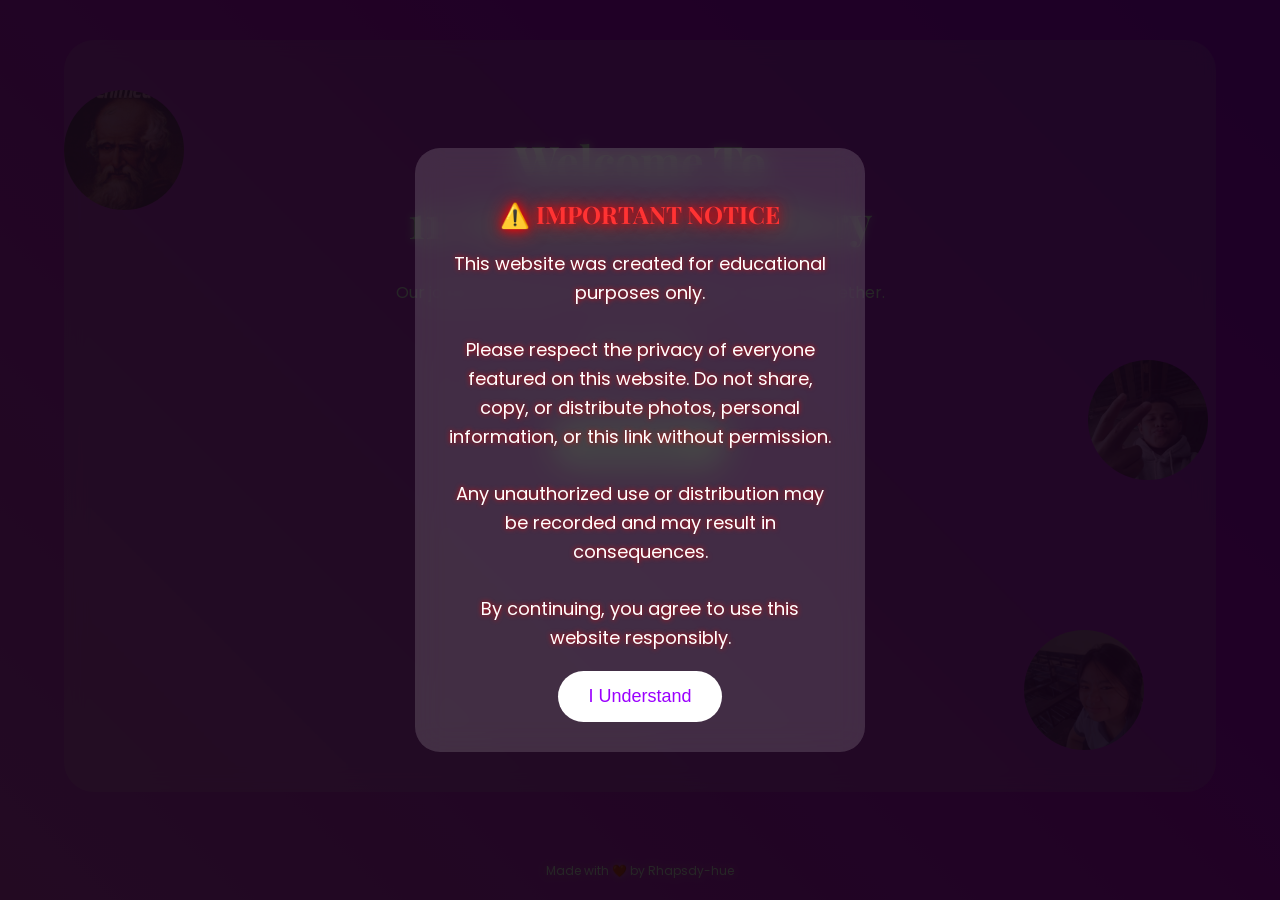
<file: index.html>
<!DOCTYPE html>
<html>

<head>
    <title>11-Archimedes Gallery</title>
  
    <meta name="viewport" content="width=device-width, initial-scale=1.0">
  
    <link rel="stylesheet" href="style.css">
  
    <link href="https://fonts.googleapis.com/css2?family=Playfair+Display:wght@600;700&family=Poppins:wght@300;400;500&display=swap" rel="stylesheet">
</head>

  

<body>
  
<!-- WARNING POPUP -->

<div id="warningBox">

    <div class="warning-content">

        <h2>⚠️ IMPORTANT NOTICE</h2>

        <p>
        This website was created for educational purposes only.
        <br><br>
        Please respect the privacy of everyone featured on this website.
        Do not share, copy, or distribute photos, personal information, or this link without permission.
        <br><br>
        Any unauthorized use or distribution may be recorded and may result in consequences.
        <br><br>
        By continuing, you agree to use this website responsibly.
        </p>

        <button onclick="enterWebsite()">
        I Understand
        </button>

    </div>

</div>

  
<div class="container">

<h1>Welcome To<br>
11-Archimedes Gallery</h1>

<p>
Our journey, memories, and unforgettable moments together.
</p>

<h2>First Day</h2>

<p>
The beginning of our story as classmates.
</p>

<a href="class.html">
<button>𝑬𝒏𝒕𝒆𝒓 𝑮𝒂𝒍𝒍𝒆𝒓𝒚 ↓</button>
</a>

  
</div>

  
    <footer>
        Made with ❤️ by Rhapsdy-hue
    </footer>

  
  
<!-- Floating pictures -->
  
<img class="float-photo"
src="images/photo1.jpg"
style="top:10%; left:5%;">

<img class="float-photo"
src="images/photo2.jpeg"
style="top:70%; left:80%;">

<img class="float-photo"
src="images/photo3.jpeg"
style="top:40%; left:85%;">


<script>

function enterWebsite(){

    document.getElementById("warningBox").style.display="none";

}

</script>

  
  
</body>  
  
</html>
</file>
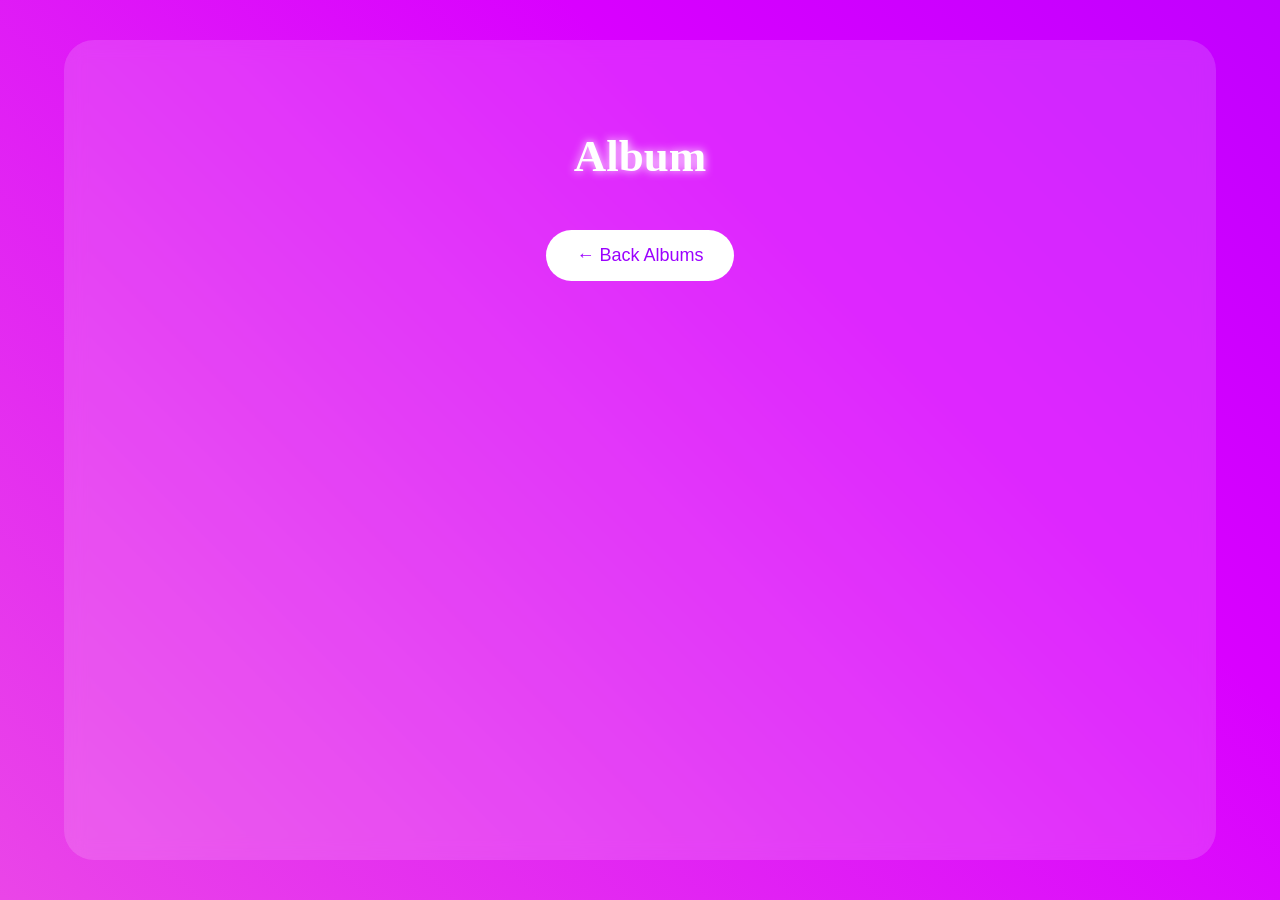
<file: album.html>
<!DOCTYPE html>
<html>

<head>

<title>Album</title>

<meta name="viewport" content="width=device-width, initial-scale=1.0">

<link rel="stylesheet" href="style.css">

</head>


<body>


<div class="container">


<h1 id="albumTitle">
Album
</h1>



<div class="gallery" id="photos">

</div>



<br>


<a href="memories.html">

<button>
← Back Albums
</button>

</a>


</div>




<div id="imageViewer" class="image-viewer">

<span onclick="closeImage()">×</span>

<img id="fullImage">

</div>




<div id="videoViewer" class="image-viewer">

<span onclick="closeVideo()">×</span>

<video id="fullVideo" controls></video>

</div>




<div id="videoViewer" class="image-viewer">

<span onclick="closeVideo()">×</span>

<video id="fullVideo" controls autoplay></video>

</div>
  
<script>


let album = new URLSearchParams(location.search).get("name");



let data = {


best:{

title:"Our Best Days Together",

photos:[

"best1.jpeg",

"best2.jpeg",

"best3.jpeg"

]

},



stress:{

title:"The Days We Were Stressed",

photos:[

"stress1.jpeg",

"stress2.jpeg",

"stress3.jpeg"

]

},



special:{

title:"Memories We Will Never Forget",

photos:[

"special1.jpeg",

"special2.jpeg",

"special3.jpeg"

]

},



funny:{

title:"Our Funniest Moments",

photos:[

"funny1.jpeg",

"funny2.jpeg",

"funny3.jpeg"

]

},

  
  
video:{

title:"Our Video Memories 🎥",

videos:[

"video1.mp4",

"video2.mp4",

"video3.mp4"

]

},


};





document.getElementById("albumTitle").innerHTML = data[album].title;



let gallery = document.getElementById("photos");




// PHOTO ALBUM

if(data[album].photos){


data[album].photos.forEach(photo=>{


gallery.innerHTML += `

<img src="images/${album}/${photo}"

onclick="openImage(this.src)">

`;


});


}





// VIDEO ALBUM

if(data[album].videos){

data[album].videos.forEach(video=>{


gallery.innerHTML += `

<video 
onclick="openVideo(this.querySelector('source').src)"
class="album-video">

<source src="images/${album}/${video}" type="video/mp4">

</video>

`;


});


}





function openImage(src){


document.getElementById("imageViewer").style.display="flex";


document.getElementById("fullImage").src = src;


}





function closeImage(){


document.getElementById("imageViewer").style.display="none";


}


function openVideo(src){


document.getElementById("videoViewer").style.display="flex";


document.getElementById("fullVideo").src=src;


}


function closeVideo(){


let video=document.getElementById("fullVideo");


video.pause();

video.src="";


document.getElementById("videoViewer").style.display="none";


}


</script>


</body>

</html>
</file>
<file: style.css>
* {
    box-sizing: border-box;
}


body {

    margin:0;

    min-height:100vh;

    position:relative;

    display:flex;
  
    flex-direction:column;

    font-family:'Poppins', sans-serif;

    color:white;

    text-align:center;

    overflow-x:hidden;


    background:linear-gradient(
        45deg,
        #ff9acb,
        #d900ff,
        #6a00ff
    );


    background-size:300% 300%;

    animation:backgroundMove 10s infinite alternate;

}



h1,h2{

    font-family:'Playfair Display', serif;

}



@keyframes backgroundMove{

    0%{
        background-position:left;
    }

    100%{
        background-position:right;
    }

}




.container{

    padding:60px 20px;

    animation:fadeIn 1.5s ease;

    background:rgba(255,255,255,0.15);

    backdrop-filter:blur(10px);

    margin:40px auto;

    border-radius:30px;

    width:90%;

}



@keyframes fadeIn{

    from{

        opacity:0;

        transform:translateY(50px);

    }


    to{

        opacity:1;

        transform:translateY(0);

    }

}




h1{

    font-size:45px;

    text-shadow:0 0 10px white;

}





button{

    padding:15px 30px;

    border:none;

    border-radius:30px;

    background:white;

    color:#9b00ff;

    font-size:18px;

    cursor:pointer;

    transition:.4s;

}



button:hover{

    transform:scale(1.1);

    box-shadow:0 0 20px white;

}





/* MAIN GALLERY */


.gallery img{


    width:90%;

    max-width:260px;

    aspect-ratio:1/1;

    object-fit:cover;

    border-radius:20px;

    cursor:pointer;

    box-shadow:0 10px 25px rgba(0,0,0,0.3);

    transition:.5s;

}



.gallery img:hover{

    transform:scale(1.08) rotate(3deg);

}





/* FLOATING PHOTOS */


.float-photo{

    position:absolute;

    width:120px;

    height:120px;

    object-fit:cover;

    border-radius:50%;

    opacity:.5;

    animation:float 8s infinite;

}



@keyframes float{


    50%{

        transform:translateY(-80px) rotate(180deg);

    }


}





/* CLASS PEOPLE */


.people-gallery{

    display:flex;

    justify-content:center;

    align-items:flex-start;

    gap:80px;

}



.left-column,
.right-column{

    display:flex;

    flex-direction:column;

    gap:25px;

}



.person{

    text-align:center;

}



.people-gallery img{


    width:150px;

    height:150px;

    object-fit:cover;

    border-radius:50%;

    border:3px solid #ff9acb;

    transition:.5s;

}



.person h3{


    margin-bottom:10px;

    color:white;

    text-shadow:0 0 10px #ff9acb;

    font-size:16px;

}



.people-gallery img:hover{


    transform:scale(1.1) rotate(3deg);

}





/* COMMENTS */


.comment-section{

    width:90%;

    margin:auto;

}



.comment-input{


    display:flex;

    flex-direction:column;

    gap:10px;

    background:rgba(255,255,255,.15);

    backdrop-filter:blur(10px);

    padding:20px;

    border-radius:25px;

}



.comment-input input,
.comment-input textarea{


    width:90%;

    margin:auto;

    padding:15px;

    border:none;

    border-radius:20px;

    background:rgba(255,255,255,.25);

    color:white;

    font-size:16px;

}



.comment-input textarea{

    height:100px;

    resize:none;

}




.comment-box{

    position:relative;

    background:rgba(255,255,255,.15);

    backdrop-filter:blur(10px);

    padding:20px;

    margin:20px 0;

    border-radius:20px;

    text-align:left;

}







.reactions{

    display:flex;

    justify-content:space-between;

    align-items:center;

    margin-top:15px;

}



.reactions button{


    padding:8px 15px;

    border-radius:20px;

    background:rgba(255,255,255,.2);

    color:white;

    font-size:14px;

}





/* PHONE MODE */


@media(max-width:600px){


h1{

    font-size:30px;

}



p{

    font-size:16px;

}



.people-gallery{

    gap:25px;

}



.people-gallery img{

    width:120px;

    height:120px;

}



.person h3{

    font-size:14px;

}



.container{

    width:95%;

    padding:40px 15px;

}


}

/* FULL IMAGE VIEWER */


.image-viewer{

    display:none;

    position:fixed;

    top:0;

    left:0;

    width:100%;

    height:100%;

    background:rgba(0,0,0,0.8);

    backdrop-filter:blur(8px);

    justify-content:center;

    align-items:center;

    z-index:999;

}



.image-viewer img{


    max-width:90%;

    max-height:85%;

    border-radius:25px;


    box-shadow:

    0 0 30px #ff9acb,

    0 0 60px #d900ff;


    animation:imageZoom .4s ease;

}




.image-viewer span{


    position:absolute;

    top:20px;

    right:35px;


    font-size:50px;

    color:white;

    cursor:pointer;

}




@keyframes imageZoom{


    from{

        transform:scale(.5);

        opacity:0;

    }


    to{

        transform:scale(1);

        opacity:1;

    }

}

.container{
    flex:1;
}

footer{

    padding:30px 0 20px;

    text-align:center;

    color:white;

    font-size:12px;

    text-shadow:0 0 10px #ff9acb;

}

.album-list{

display:grid;

grid-template-columns:repeat(2,1fr);

gap:30px;

}



.album-card{

background:rgba(255,255,255,.15);

padding:20px;

border-radius:25px;

transition:.4s;

}



.album-card:hover{

transform:scale(1.05);

}



.album-card img{

width:100%;

height:200px;

object-fit:cover;

border-radius:20px;

}



.album-card h2{

color:white;

}



.album-list a{

text-decoration:none;

}



@media(max-width:600px){

.album-list{

grid-template-columns:1fr;

}

}

.gallery video{

    width:260px;

    height:220px;

    object-fit:cover;

    border-radius:20px;

    box-shadow:0 0 20px rgba(255,255,255,.3);

}

.image-viewer video{

    max-width:90%;

    max-height:85%;

    border-radius:25px;

    box-shadow:
    0 0 30px #ff9acb,
    0 0 60px #d900ff;

    animation:imageZoom .4s ease;

}


.album-video{

    width:260px;

    border-radius:20px;

    cursor:pointer;

    transition:.4s;

}


.album-video:hover{

    transform:scale(1.05);

}


.comment-box{

    position:relative;

    background:rgba(255,255,255,.15);

    backdrop-filter:blur(10px);

    padding:20px;

    margin:20px 0;

    border-radius:20px;

    text-align:left;

}


.comment-box{
    position:relative;
}




.comment-actions button{

    background:none;

    border:none;

    padding:5px;

    font-size:15px;

    cursor:pointer;

    transition:.2s;

}


.edit-btn{

    color:#ff9acb;

}


.delete-btn{

    color:#ff4d4d;

}


.comment-actions button:hover{

    opacity:.7;

}

.replies{
    margin-top:15px;
    padding-left:20px;
}


.hidden{
    display:none;
}


.reply-box{
    background:rgba(255,255,255,0.15);
    padding:10px;
    border-radius:12px;
    margin-top:8px;
}


.user-info{

display:flex;
align-items:center;
gap:12px;

}


.avatar{

width:45px;
height:45px;

border-radius:50%;

background:linear-gradient(
45deg,
#ff9acb,
#8a2be2
);

color:white;

display:flex;
align-items:center;
justify-content:center;

font-size:20px;
font-weight:bold;

}


.user-info h3{

    margin:0;

    color:#ff9acb;

}


.user-info small{

color:gray;

}


.replies{

overflow:hidden;

max-height:0;

opacity:0;

transition:.3s ease;

}


.replies.show{

max-height:500px;

opacity:1;

}


/* THREE DOT MENU */

.menu-container{

    position:absolute;

    right:15px;

    top:15px;

}



.menu-btn{

background:none;

border:none;

color:white;

font-size:28px;

padding:0;

width:35px;

height:35px;

}



.comment-actions{

position:absolute;

right:10px;

top:45px;

display:none;

flex-direction:column;

background:rgba(255,255,255,.15);

backdrop-filter:blur(10px);

padding:10px;

border-radius:15px;

gap:5px;

z-index:20;

}


.show-menu{

display:flex;

}



.comment-actions button{

    background:none;

    border:none;

    font-size:16px;

    padding:8px 15px;

}



.edit-btn{

    color:#ff9acb;

}



.delete-btn{

    color:#ff4d4d;

}


.comment-box > button{

    padding:8px 18px;

    font-size:14px;

    background:rgba(255,255,255,.2);

    color:white;

    border-radius:20px;

}


.comment-box > button:hover{

    transform:scale(1.05);

}


.reply-box button{

padding:6px 12px;

font-size:14px;

border-radius:20px;

background:rgba(255,255,255,.2);

color:white;

}


.reply-box .edit-btn{

color:#ff9acb;

}


.reply-box .delete-btn{

color:#ff4d4d;

}


/* WARNING POPUP */

#warningBox{

    position:fixed;

    top:0;
    left:0;

    width:100%;
    height:100%;

    background:rgba(0,0,0,0.8);

    display:flex;

    justify-content:center;

    align-items:center;

    z-index:9999;

}


.warning-content{

    background:hwb(0 100% 0%);

    color:#333;

    padding:30px;

    border-radius:20px;

    width:90%;

    max-width:400px;

    text-align:center;

    /* only fade, no movement */
    animation:warningFade .3s ease;

}


@keyframes warningFade{

    from{

        opacity:0;

    }


    to{

        opacity:1;

    }

}


#warningBox{

    position:fixed;

    top:0;
    left:0;

    width:100%;
    height:100vh;

    background:rgba(0,0,0,.85);

    display:flex;

    justify-content:center;

    align-items:center;

    z-index:99999;

}


.warning-content{

    width:85%;
    max-width:450px;

    background:rgba(255,255,255,.15);

    backdrop-filter:blur(15px);

    padding:30px;

    border-radius:25px;

    color:white;

    text-align:center;

}


.warning-content h2{

    color:#ff3333;

    text-shadow:
    0 0 10px red,
    0 0 20px red;

}


.warning-content p{

    line-height:1.6;

}


@keyframes redGlow{

    from{

        text-shadow:
        0 0 10px red,
        0 0 20px red;

    }


    to{

        text-shadow:
        0 0 20px red,
        0 0 50px red,
        0 0 80px red;

    }

}


#notification{

position:fixed;

top:20px;

right:20px;

background:white;

color:#9b00ff;

padding:15px 20px;

border-radius:20px;

display:none;

z-index:9999;

box-shadow:0 0 20px white;

}

.warning-content h2{

    color:#ff3333;

    text-shadow:
    0 0 10px red,
    0 0 20px red;

    font-weight:bold;

}


.warning-content p{

    font-size:18px;

    line-height:1.6;

    text-shadow:
    0 0 5px rgba(255,0,0,.8);

}


.pinned-section{

    width:90%;

    margin:20px auto;

    background:rgba(255,255,255,.15);

    backdrop-filter:blur(10px);

    padding:20px;

    border-radius:25px;

}


.pinned-section h2{

    color:#ffcc00;

    text-shadow:0 0 10px #ffcc00;

}


.pinned-comment{

    background:rgba(255,255,255,.2);

    padding:15px;

    border-radius:15px;

    margin:10px 0;

    text-align:left;

}


.login-box{

display:flex;

flex-direction:column;

gap:10px;

width:90%;

margin:auto;

}


.login-buttons{

display:flex;

justify-content:center;

gap:10px;

flex-wrap:wrap;

}


.comment-header{

display:flex;
justify-content:space-between;
align-items:center;

}


#notificationBell{

font-size:25px;

cursor:pointer;

background:rgba(255,255,255,.2);

padding:10px 15px;

border-radius:20px;

}


#notificationCount{

background:red;

color:white;

border-radius:50%;

padding:3px 8px;

font-size:14px;

}
</file>
